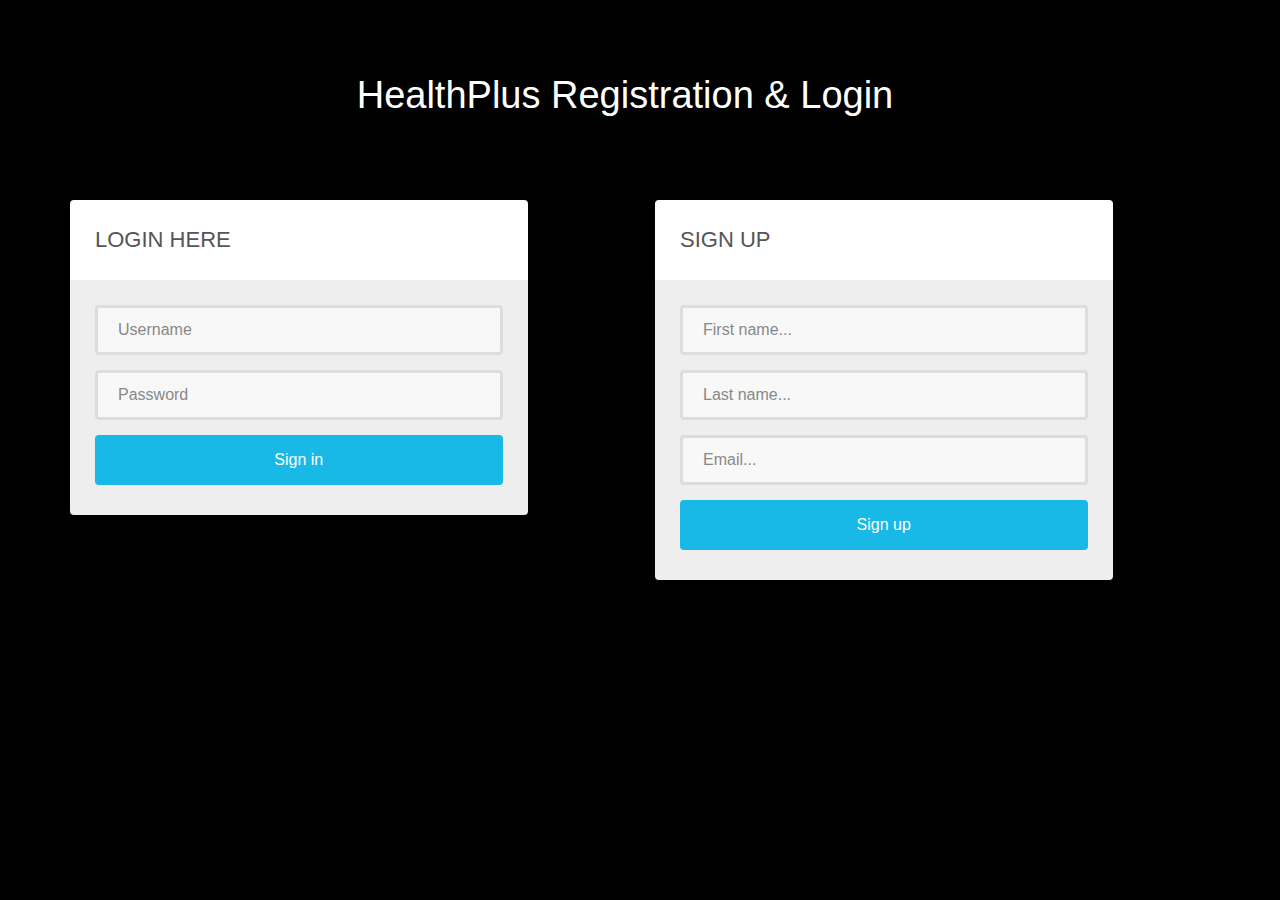
<file: form-1/index.html>
<!DOCTYPE html>
<html lang="en">

    <head>

        <meta charset="utf-8">
        <meta http-equiv="X-UA-Compatible" content="IE=edge">
        <meta name="viewport" content="width=device-width, initial-scale=1">
        <title>MTX Resturant</title>

        <!-- CSS -->
        <link rel="stylesheet" href="assets/bootstrap/css/bootstrap.min.css">
        <link rel="stylesheet" href="assets/font-awesome/css/font-awesome.min.css">
		<link rel="stylesheet" href="assets/css/form-elements.css">
        <link rel="stylesheet" href="assets/css/style.css">
    </head>

    <body>

        <!-- Top content -->
        <div class="top-content">
        	
            <div class="inner-bg">
                <div class="container">
                	
                    <div class="row login-header">
                        <div class="col-sm-8 col-sm-offset-2 text">
                            <h1><strong>HealthPlus </strong>Registration & Login</h1>
                        </div>
                    </div>
                    
                    <div class="row">
                        <div class="col-sm-5">
                        	
                        	<div class="form-box">
	                        	<div class="form-top">
	                        		<div class="form-top-left">
	                        			<h3>LOGIN HERE</h3>
	                        		</div>
	                            </div>
	                            <div class="form-bottom">
				                    <form role="form" action="" method="post" class="login-form">
				                    	<div class="form-group">
				                    		<label class="sr-only" for="form-username">Username</label>
				                        	<input type="text" name="form-username" placeholder="Username" class="form-username form-control" id="form-username">
				                        </div>
				                        <div class="form-group">
				                        	<label class="sr-only" for="form-password">Password</label>
				                        	<input type="password" name="form-password" placeholder="Password" class="form-password form-control" id="form-password">
				                        </div>
				                        <button type="submit" class="btn">Sign in</button>
				                    </form>
			                    </div>
		                    </div>
	                        
                        </div>
                        
                        <div class="col-sm-1"></div>
                        	
                        <div class="col-sm-5">
                        	
                        	<div class="form-box">
                        		<div class="form-top">
	                        		<div class="form-top-left">
	                        			<h3>SIGN UP</h3>
	                        		</div>
	                            </div>
	                            <div class="form-bottom">
				                    <form role="form" action="" method="post" class="registration-form">
				                    	<div class="form-group">
				                    		<label class="sr-only" for="form-first-name">First name</label>
				                        	<input type="text" name="form-first-name" placeholder="First name..." class="form-first-name form-control" id="form-first-name">
				                        </div>
				                        <div class="form-group">
				                        	<label class="sr-only" for="form-last-name">Last name</label>
				                        	<input type="text" name="form-last-name" placeholder="Last name..." class="form-last-name form-control" id="form-last-name">
				                        </div>
				                        <div class="form-group">
				                        	<label class="sr-only" for="form-email">Email</label>
				                        	<input type="text" name="form-email" placeholder="Email..." class="form-email form-control" id="form-email">
				                        </div>
				                        <button type="submit" class="btn">Sign up</button>
				                    </form>
			                    </div>
                        	</div>
                        	
                        </div>
                    </div>
                    
                </div>
            </div>
            
        </div>
    </body>

</html>
</file>
<file: form-1/assets/css/form-elements.css>
input[type="text"], 
input[type="password"], 
textarea, 
textarea.form-control {
	height: 50px;
    margin: 0;
    padding: 0 20px;
    vertical-align: middle;
    background: #f8f8f8;
    border: 3px solid #ddd;
    font-family: 'Roboto', sans-serif;
    font-size: 16px;
    font-weight: 300;
    line-height: 50px;
    color: #888;
    -moz-border-radius: 4px; -webkit-border-radius: 4px; border-radius: 4px;
    -moz-box-shadow: none; -webkit-box-shadow: none; box-shadow: none;
    -o-transition: all .3s; -moz-transition: all .3s; -webkit-transition: all .3s; -ms-transition: all .3s; transition: all .3s;
}

textarea, 
textarea.form-control {
	padding-top: 10px;
	padding-bottom: 10px;
	line-height: 30px;
}

input[type="text"]:focus, 
input[type="password"]:focus, 
textarea:focus, 
textarea.form-control:focus {
	outline: 0;
	background: #fff;
    border: 3px solid #ccc;
    -moz-box-shadow: none; -webkit-box-shadow: none; box-shadow: none;
}

input[type="text"]:-moz-placeholder, input[type="password"]:-moz-placeholder, 
textarea:-moz-placeholder, textarea.form-control:-moz-placeholder { color: #888; }

input[type="text"]:-ms-input-placeholder, input[type="password"]:-ms-input-placeholder, 
textarea:-ms-input-placeholder, textarea.form-control:-ms-input-placeholder { color: #888; }

input[type="text"]::-webkit-input-placeholder, input[type="password"]::-webkit-input-placeholder, 
textarea::-webkit-input-placeholder, textarea.form-control::-webkit-input-placeholder { color: #888; }



button.btn {
	height: 50px;
    margin: 0;
    padding: 0 20px;
    vertical-align: middle;
    background: #19b9e7;
    border: 0;
    font-family: 'Roboto', sans-serif;
    font-size: 16px;
    font-weight: 300;
    line-height: 50px;
    color: #fff;
    -moz-border-radius: 4px; -webkit-border-radius: 4px; border-radius: 4px;
    text-shadow: none;
    -moz-box-shadow: none; -webkit-box-shadow: none; box-shadow: none;
    -o-transition: all .3s; -moz-transition: all .3s; -webkit-transition: all .3s; -ms-transition: all .3s; transition: all .3s;
}

button.btn:hover { opacity: 0.6; color: #fff; }

button.btn:active { outline: 0; opacity: 0.6; color: #fff; -moz-box-shadow: none; -webkit-box-shadow: none; box-shadow: none; }

button.btn:focus { outline: 0; opacity: 0.6; background: #19b9e7; color: #fff; }

button.btn:active:focus, button.btn.active:focus { outline: 0; opacity: 0.6; background: #19b9e7; color: #fff; }
</file>
<file: form-1/assets/css/style.css>
body {
    font-family: Arial, Helvetica, sans-serif;
    font-size: 16px;
    font-weight: 300;
    color:black;
    line-height: 30px;
    text-align: center;
    background-color: black;
}
.login-header{
	background-color:black;
	width: 100%;


}
strong { font-weight: 500; }

a, a:hover, a:focus {
	color: #19b9e7;
	text-decoration: none;
    -o-transition: all .3s; -moz-transition: all .3s; -webkit-transition: all .3s; -ms-transition: all .3s; transition: all .3s;
}

h1, h2 {
	margin-top: 10px;
	font-size: 38px;
    font-weight: 100;
    color: #555;
    line-height: 50px;
}

h3 {
	font-size: 22px;
    font-weight: 300;
    color: #555;
    line-height: 30px;
}

/*img { max-width: 100%; }*/

::-moz-selection { background: black; color: #fff; text-shadow: none; }
::selection { background:black; color: #fff; text-shadow: none; }


.btn-link-1 {
	display: inline-block;
	height: 50px;
	margin: 5px;
	padding: 16px 20px 0 20px;
	background: #19b9e7;
	font-size: 16px;
    font-weight: 300;
    line-height: 16px;
    color: #fff;
    -moz-border-radius: 4px; -webkit-border-radius: 4px; border-radius: 4px;
}
.btn-link-1:hover, .btn-link-1:focus, .btn-link-1:active { outline: 0; opacity: 0.6; color: #fff; }

.btn-link-1 i {
	padding-right: 5px;
	vertical-align: middle;
	font-size: 20px;
	line-height: 20px;
}

.btn-link-2 {
	display: inline-block;
	height: 50px;
	margin: 5px;
	padding: 15px 20px 0 20px;
	background: rgba(0, 0, 0, 0.3);
	border: 1px solid #fff;
	font-size: 16px;
    font-weight: 300;
    line-height: 16px;
    color: #fff;
    -moz-border-radius: 4px; -webkit-border-radius: 4px; border-radius: 4px;
}
.btn-link-2:hover, .btn-link-2:focus, 
.btn-link-2:active, .btn-link-2:active:focus { outline: 0; opacity: 0.6; background: rgba(0, 0, 0, 0.3); color: #fff; }


/***** Top content *****/

.inner-bg {
    padding: 60px 0 80px 0;
}

.top-content .text {
	color: #fff;
}

.top-content .text h1 { color: #fff; }

.top-content .description {
	margin: 20px 0 10px 0;
}

.top-content .description p { opacity: 0.8; }

.top-content .description a {
	color: #fff;
}
.top-content .description a:hover, 
.top-content .description a:focus { border-bottom: 1px dotted #fff; }

.form-box {
	margin-top: 70px;
}

.form-top {
	overflow: hidden;
	padding: 0 25px 15px 25px;
	background: #fff;
	-moz-border-radius: 4px 4px 0 0; -webkit-border-radius: 4px 4px 0 0; border-radius: 4px 4px 0 0;
	text-align: left;
}

.form-top-left {
	float: left;
	width: 75%;
	padding-top: 25px;
}

.form-top-left h3 { margin-top: 0; }

.form-top-right {
	float: left;
	width: 25%;
	padding-top: 5px;
	font-size: 66px;
	color: #ddd;
	line-height: 100px;
	text-align: right;
}

.form-bottom {
	padding: 25px 25px 30px 25px;
	background: #eee;
	-moz-border-radius: 0 0 4px 4px; -webkit-border-radius: 0 0 4px 4px; border-radius: 0 0 4px 4px;
	text-align: left;
}

.form-bottom form textarea {
	height: 100px;
}

.form-bottom form button.btn {
	width: 100%;
}

.form-bottom form .input-error {
	border-color: #19b9e7;
}

.social-login {
	margin-top: 35px;
}

.social-login h3 {
	color: #fff;
}

.social-login-buttons {
	margin-top: 25px;
}

.middle-border {
	min-height: 300px;
	margin-top: 170px;
	border-right: 1px solid #fff;
	border-right: 1px solid rgba(255, 255, 255, 0.6);
}


/***** Footer *****/

footer {
	padding-bottom: 70px;
	color: #fff;
}

footer .footer-border {
	width: 200px;
	margin: 0 auto;
	padding-bottom: 30px;
	border-top: 1px solid #fff;
	border-top: 1px solid rgba(255, 255, 255, 0.6);
}

footer p { opacity: 0.8; }

footer a {
	color: #fff;
}
footer a:hover, footer a:focus { color: #fff; border-bottom: 1px dotted #fff; }


/***** Media queries *****/

@media (min-width: 992px) and (max-width: 1199px) {}

@media (min-width: 768px) and (max-width: 991px) {}

@media (max-width: 767px) {
	
	.middle-border { min-height: auto; margin: 65px 30px 0 30px; border-right: 0; 
						border-top: 1px solid #fff; border-top: 1px solid rgba(255, 255, 255, 0.6); }
	
}

@media (max-width: 415px) {
	
	h1, h2 { font-size: 32px; }

}
</file>
